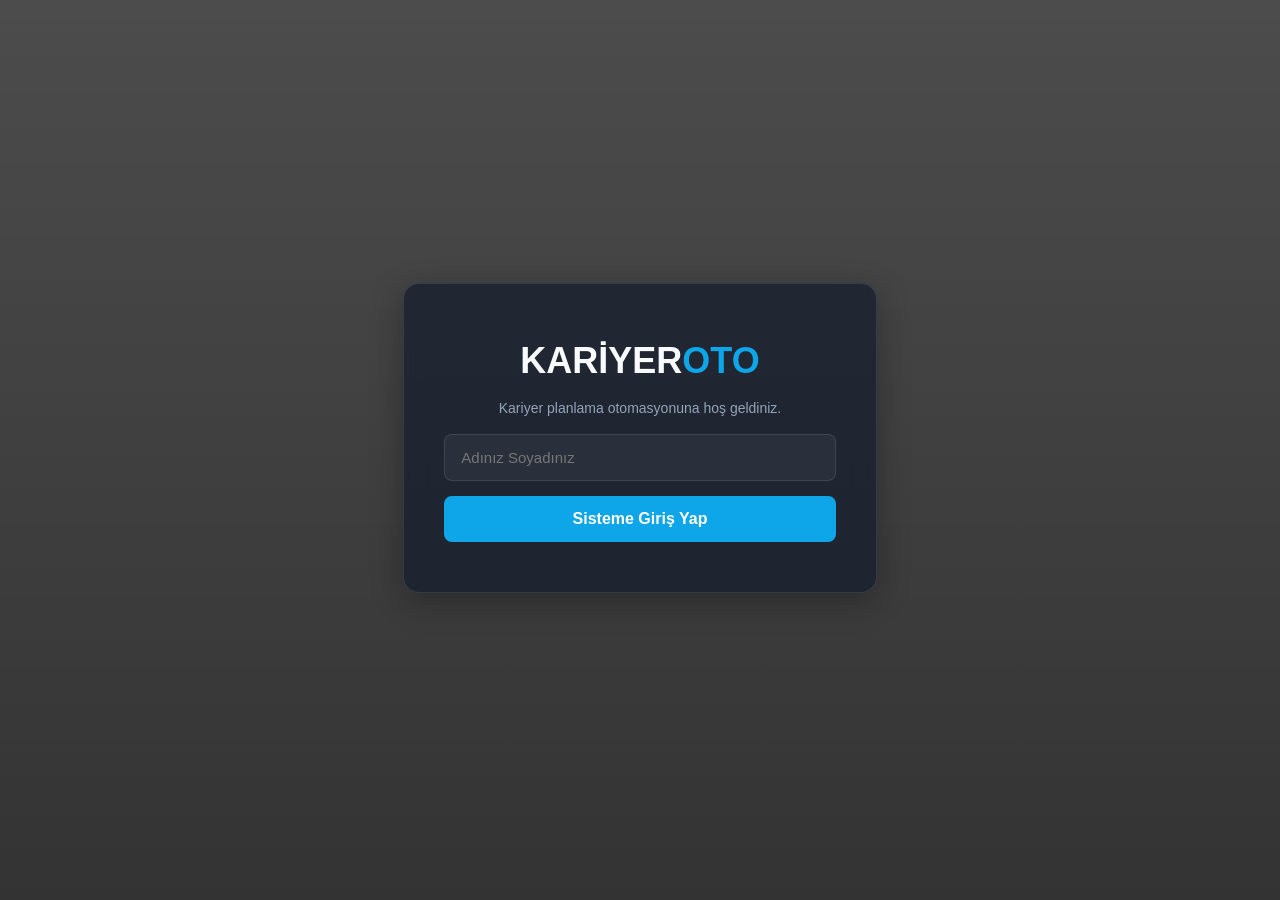
<file: career-planning/index.html>
<!DOCTYPE html>
<html lang="tr">
<head>
    <meta charset="UTF-8">
    <meta name="viewport" content="width=device-width, initial-scale=1.0">
    <title>Kariyer Analizi | Panel</title>
    <link rel="stylesheet" href="style.css">
</head>
<body>

    <nav class="navbar">
        <div class="nav-brand">KARİYER<span>OTO</span></div>
        <ul class="nav-links">
            <li><a href="index.html" class="active">Ana Sayfa</a></li>
            <li><a href="#" id="navUserName">Kullanıcı</a></li>
            <li><button class="logout-btn" onclick="logoutUser()">Çıkış Yap</button></li>
        </ul>
    </nav>

    <div class="container-fluid main-content">
        
        <div class="dashboard-grid">
            
            <div class="left-column">
                <div class="card glass-card">
                    <h2>1. Kendinizi Tanıtın</h2>
                    <p>Neler yapmayı seversin? (Örn: kod, oyun, analiz, tasarım)</p>
                    <input type="text" id="userInput" placeholder="Hobilerini veya ilgilerini yaz...">
                    <button id="analyzeBtn" class="primary-btn">Yol Haritası Çıkar</button>
                </div>
            </div>

            <div class="right-column">
                <div class="card glass-card">
                    <h2>2. Kariyer Önerileri</h2>
                    <div id="suggestionBox">
                        <span class="empty-text">Henüz analiz yapılmadı. Sol taraftan kelime girerek analizi başlatın.</span>
                    </div>
                </div>

                <div class="card glass-card">
                    <h2>3. Seçtiğim Hedefler</h2>
                    <ul id="myCareerList">
                        </ul>
                </div>
            </div>

        </div>
    </div>

    <script src="script.js"></script>
    <script>
        checkAuth();
    </script>
</body>
</html>
</file>
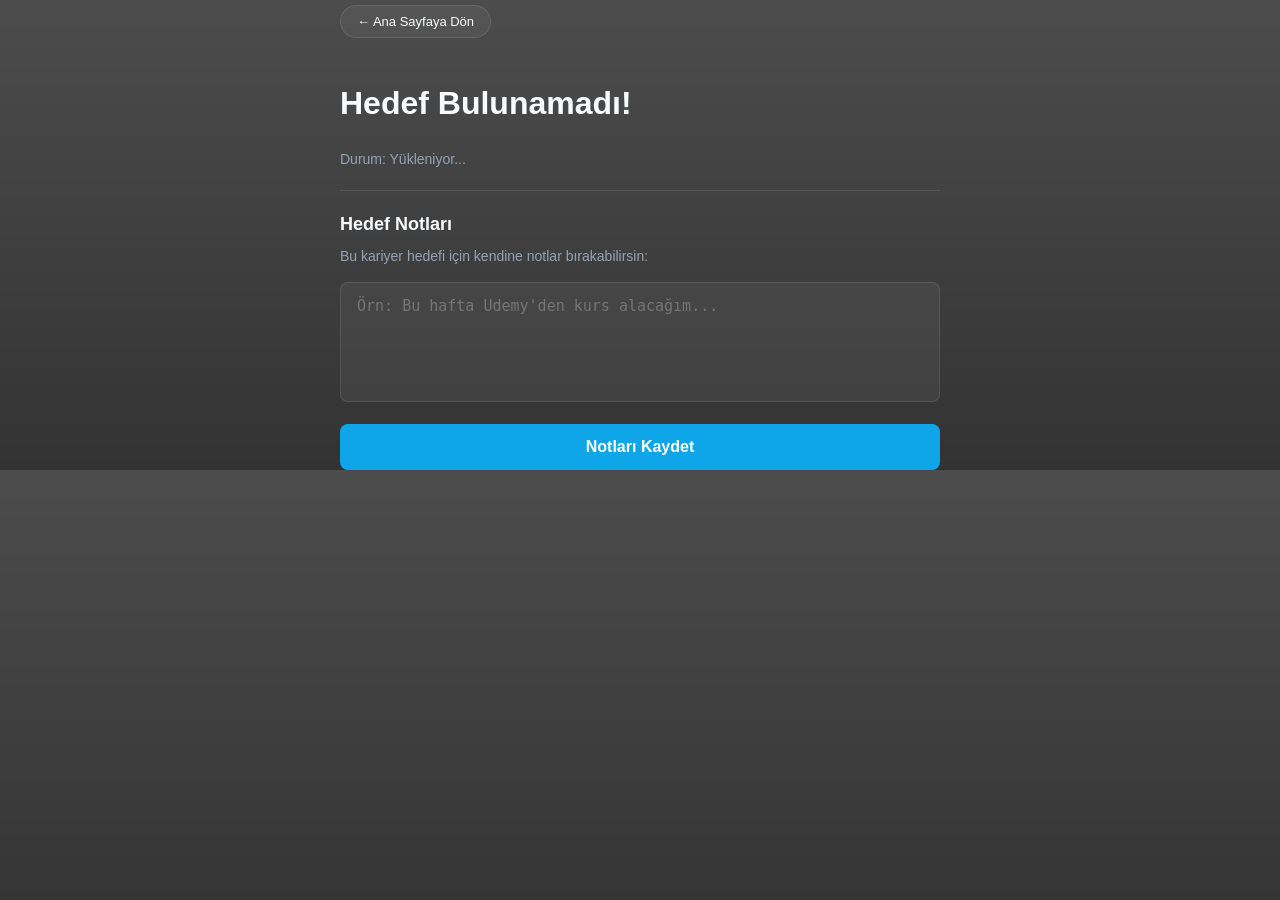
<file: career-planning/detail.html>
<!DOCTYPE html>
<html lang="tr">
<head>
    <meta charset="UTF-8">
    <meta name="viewport" content="width=device-width, initial-scale=1.0">
    <title>Hedef Detayı</title>
    <link rel="stylesheet" href="style.css">
</head>
<body>

    <div class="container">
        <button class="secondary-btn" onclick="goBack()" style="margin-bottom: 20px;">
            ← Ana Sayfaya Dön
        </button>

        <div class="card detail-card">
            <h1 id="detailTitle">Yükleniyor...</h1>
            <p id="detailStatus" class="status-text">Durum: Yükleniyor...</p>
            
            <div class="divider"></div>

            <h2>Hedef Notları</h2>
            <p>Bu kariyer hedefi için kendine notlar bırakabilirsin:</p>
            <textarea id="detailNotes" placeholder="Örn: Bu hafta Udemy'den kurs alacağım..."></textarea>
            
            <button class="primary-btn" onclick="saveNotes()">Notları Kaydet</button>
            <p id="saveMessage" style="color: #34c759; margin-top:10px; font-size:14px; display:none;">✅ Başarıyla kaydedildi.</p>
        </div>
    </div>

    <script>
        const goBack = () => {
            window.location.href = "index.html";
        };

        const activeId = Number(localStorage.getItem("activeGoalId"));
        let allCareers = JSON.parse(localStorage.getItem("careerData")) || [];
        
        let currentGoal = allCareers.find(goal => goal.id === activeId);

        if(currentGoal) {
            document.getElementById("detailTitle").innerText = currentGoal.title;
            document.getElementById("detailStatus").innerText = "Durum: " + currentGoal.status;
            
            if(currentGoal.notes) {
                document.getElementById("detailNotes").value = currentGoal.notes;
            }
        } else {
            document.getElementById("detailTitle").innerText = "Hedef Bulunamadı!";
        }

        const saveNotes = () => {
            let noteText = document.getElementById("detailNotes").value;
            currentGoal.notes = noteText;
            
            localStorage.setItem("careerData", JSON.stringify(allCareers));
            
            let msg = document.getElementById("saveMessage");
            msg.style.display = "block";
            setTimeout(() => { msg.style.display = "none"; }, 2000);
        }
    </script>
</body>
</html>
</file>
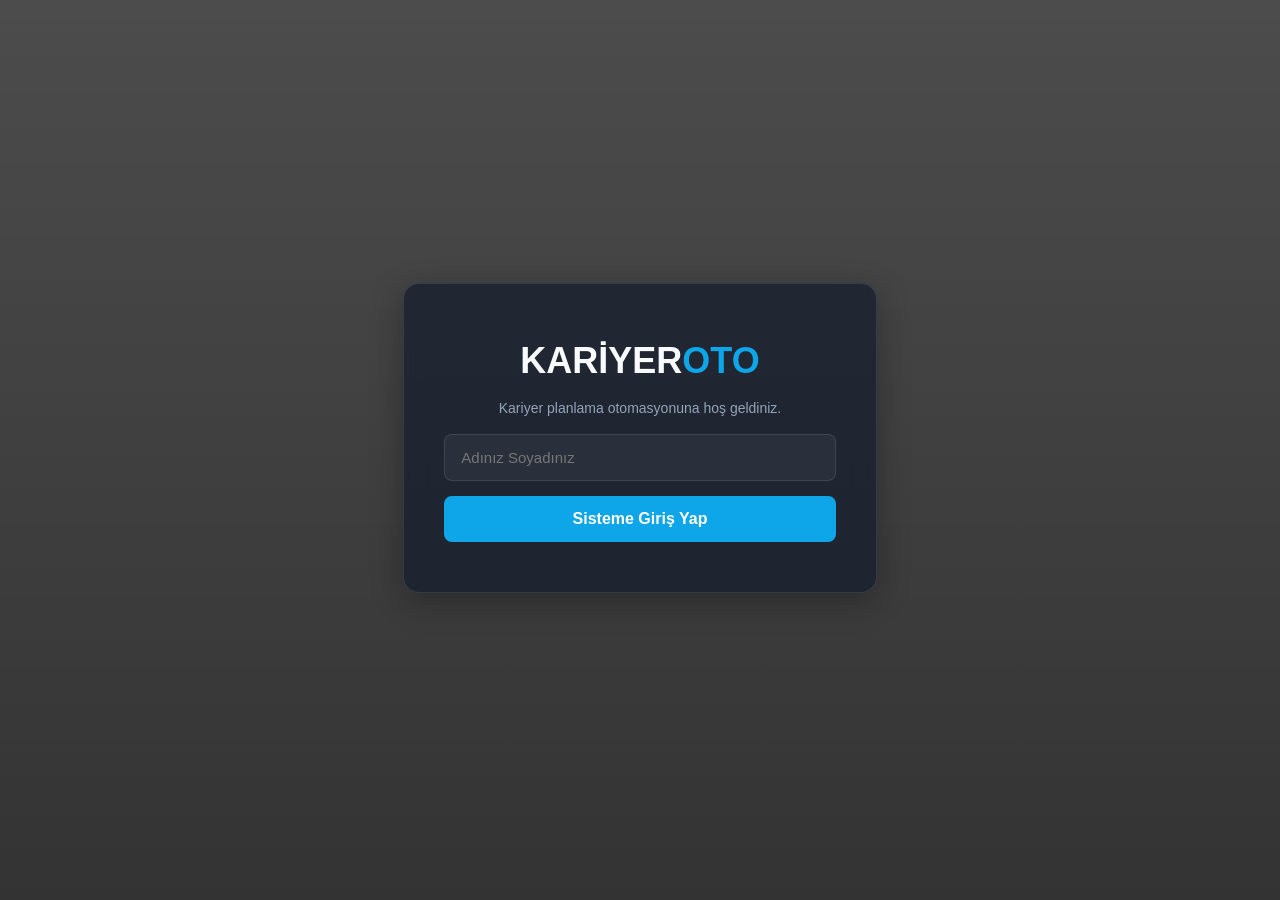
<file: career-planning/login.html>
<!DOCTYPE html>
<html lang="tr">
<head>
    <meta charset="UTF-8">
    <meta name="viewport" content="width=device-width, initial-scale=1.0">
    <title>Kariyer Otomasyonu | Giriş</title>
    <link rel="stylesheet" href="style.css">
</head>
<body class="login-page">

    <div class="container login-container">
        <div class="card glass-card login-box">
            <h1 class="brand-logo">KARİYER<span>OTO</span></h1>
            <p>Kariyer planlama otomasyonuna hoş geldiniz.</p>
            
            <div class="form-group">
                <input type="text" id="loginName" placeholder="Adınız Soyadınız">
                <button class="primary-btn" onclick="loginUser()">Sisteme Giriş Yap</button>
            </div>
        </div>
    </div>

    <script src="script.js"></script>
</body>
</html>
</file>
<file: career-planning/style.css>
:root {
    --accent-blue: #0ea5e9;
    --accent-blue-hover: #0284c7;
    --accent-red: #ef4444;
    --text-light: #f8fafc;
    --text-muted: #94a3b8;
    --glass-bg: rgba(15, 23, 42, 0.65);
    --glass-border: rgba(255, 255, 255, 0.1);
}

body {
    background: linear-gradient(rgba(0, 0, 0, 0.7), rgba(0, 0, 0, 0.8)), 
                url('https://images.unsplash.com/photo-1497366216548-37526070297c?q=80&w=1920&auto=format&fit=crop') no-repeat center center fixed;
    background-size: cover;
    color: var(--text-light);
    font-family: 'Segoe UI', Roboto, Helvetica, Arial, sans-serif;
    margin: 0;
    padding: 0;
    line-height: 1.5;
}

/* YENİ: GENİŞ PANEL YAPISI */
.container-fluid {
    max-width: 1200px; /* Sayfayı yanlara doğru genişlettik */
    margin: 0 auto;
    width: 90%;
}

.dashboard-grid {
    display: grid;
    grid-template-columns: 1fr 2fr; /* Sol taraf 1 birim, Sağ taraf 2 birim genişlikte */
    gap: 30px; /* Sütunlar arası boşluk */
    align-items: start;
}

/* Ekran küçülürse (telefon/tablet) alt alta geçmesi için */
@media (max-width: 800px) {
    .dashboard-grid {
        grid-template-columns: 1fr;
    }
}

.container {
    max-width: 600px; /* Login ve Detay sayfası için standart genişlik */
    margin: 0 auto;
}

.main-content {
    padding: 40px 0;
}

.navbar {
    background-color: rgba(15, 23, 42, 0.95);
    backdrop-filter: blur(10px);
    border-bottom: 1px solid var(--glass-border);
    display: flex;
    justify-content: space-between;
    align-items: center;
    padding: 0 40px;
    height: 70px;
    position: sticky;
    top: 0;
    z-index: 1000;
}

.nav-brand {
    font-size: 24px;
    font-weight: 800;
    letter-spacing: 1px;
}

.nav-brand span {
    color: var(--accent-blue);
}

.nav-links {
    list-style: none;
    display: flex;
    align-items: center;
    gap: 30px;
    margin: 0;
    padding: 0;
}

.nav-links a {
    color: var(--text-light);
    text-decoration: none;
    font-weight: 500;
    font-size: 15px;
    transition: color 0.2s;
}

.nav-links a:hover, .nav-links a.active {
    color: var(--accent-blue);
}

.logout-btn {
    background: transparent;
    border: 1px solid var(--accent-red);
    color: var(--accent-red);
    padding: 8px 16px;
    border-radius: 6px;
    cursor: pointer;
    font-weight: 600;
    transition: all 0.2s;
}

.logout-btn:hover {
    background: var(--accent-red);
    color: white;
}

.login-page {
    display: flex;
    align-items: center;
    justify-content: center;
    height: 100vh;
}

.login-box {
    text-align: center;
    padding: 50px 40px !important;
}

.brand-logo {
    font-size: 36px;
    margin-bottom: 10px;
    margin-top: 0;
}

.brand-logo span {
    color: var(--accent-blue);
}

.glass-card {
    background: var(--glass-bg);
    backdrop-filter: blur(12px);
    -webkit-backdrop-filter: blur(12px);
    border: 1px solid var(--glass-border);
    border-radius: 16px;
    padding: 24px;
    margin-bottom: 24px;
    box-shadow: 0 8px 32px rgba(0, 0, 0, 0.3);
}

.detail-card {
    text-align: left;
    margin-top: 20px;
}

h2 {
    font-size: 18px;
    margin-top: 0;
    margin-bottom: 8px;
    font-weight: 600;
}

p {
    color: var(--text-muted);
    font-size: 14px;
    margin-top: 0;
    margin-bottom: 15px;
}

input[type="text"], textarea {
    width: 100%;
    background-color: rgba(255, 255, 255, 0.05);
    color: white;
    border: 1px solid rgba(255, 255, 255, 0.1);
    padding: 14px 16px;
    border-radius: 8px;
    box-sizing: border-box;
    font-size: 15px;
    margin-bottom: 15px;
    outline: none;
    transition: all 0.3s;
}

input[type="text"]:focus, textarea:focus {
    border-color: var(--accent-blue);
    background-color: rgba(0, 0, 0, 0.2);
}

textarea {
    height: 120px;
    resize: none;
}

.primary-btn {
    width: 100%;
    background-color: var(--accent-blue);
    color: white;
    border: none;
    padding: 14px;
    border-radius: 8px;
    font-size: 16px;
    font-weight: 600;
    cursor: pointer;
    transition: background-color 0.2s;
}

.primary-btn:hover { background-color: var(--accent-blue-hover); }
.primary-btn:disabled { background-color: #334155; color: #94a3b8; cursor: not-allowed; }

.secondary-btn {
    background-color: rgba(255, 255, 255, 0.05);
    color: var(--text-light);
    border: 1px solid rgba(255, 255, 255, 0.1);
    padding: 8px 16px;
    border-radius: 20px;
    margin: 5px 5px 5px 0;
    cursor: pointer;
    font-size: 13px;
    transition: all 0.2s;
}

.secondary-btn:hover { 
    background-color: var(--accent-blue); 
    border-color: var(--accent-blue);
}

.list-item {
    background-color: rgba(0, 0, 0, 0.2);
    border: 1px solid var(--glass-border);
    padding: 16px;
    border-radius: 12px;
    margin-bottom: 12px;
    display: flex;
    justify-content: space-between;
    align-items: center;
}

.action-area {
    display: flex;
    align-items: center;
    gap: 8px;
}

.status-badge {
    color: var(--text-muted);
    font-size: 12px;
    background-color: rgba(255, 255, 255, 0.05);
    padding: 4px 8px;
    border-radius: 6px;
}

.action-btn {
    background: none;
    border: none;
    padding: 6px 12px;
    border-radius: 6px;
    cursor: pointer;
    font-weight: 600;
    font-size: 12px;
}

.detail-btn { background-color: rgba(14, 165, 233, 0.15); color: var(--accent-blue); }
.detail-btn:hover { background-color: rgba(14, 165, 233, 0.3); }

.delete-btn { background-color: rgba(239, 68, 68, 0.15); color: var(--accent-red); }
.delete-btn:hover { background-color: rgba(239, 68, 68, 0.3); }

.empty-text {
    color: var(--text-muted);
    font-size: 14px;
}

.divider {
    height: 1px;
    background-color: var(--glass-border);
    margin: 20px 0;
}
</file>
